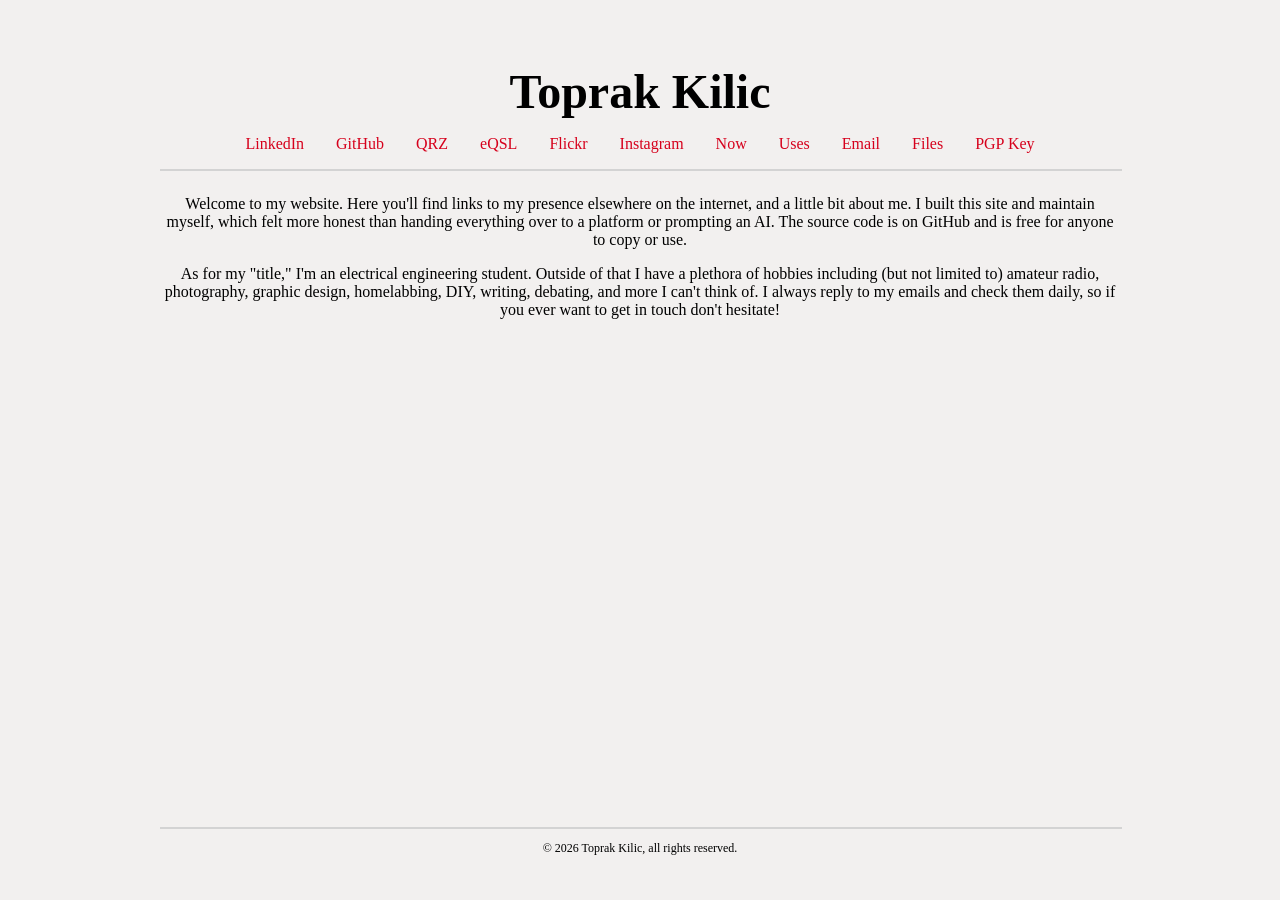
<file: index.html>
<!DOCTYPE html>
<html lang="en">
<head>
    <meta charset="UTF-8">
    <meta name="viewport" content="width=device-width, initial-scale=1.0">
    <title>Toprak Kilic</title>
    <link rel="stylesheet" href="style.css">
</head>
<body>
    <div class="introduction">
        <h1>Toprak Kilic</h1>
        <p class="socials"><a href="https://www.linkedin.com/in/topklc/">LinkedIn</a> <a href="https://github.com/topklc">GitHub</a> <a href="https://www.qrz.com/db/TA1BUT">QRZ</a> <a href="https://www.eqsl.cc/Member.cfm?TA1BUT">eQSL</a> <a href="https://www.flickr.com/photos/204842503@N07/">Flickr</a> <a href="https://www.instagram.com/topklc_">Instagram</a> <a href="./paths/now.html">Now</a> <a href="./paths/uses.html">Uses</a> <a href="mailto:toprak@toprakkilic.com">Email</a> <a href="/files/">Files</a> <a href="./.well-known/openpgpkey/hu/xo7ja4rokfkyxf5pxejpxpuh79xozd6y">PGP Key</a></p>
        <hr>
    </div>
    <div class="about">
        <p> Welcome to my website. Here you'll find links to my presence elsewhere on the internet, and a little bit about me. I built this site and maintain myself, which felt more honest than handing everything over to a platform or prompting an AI. The source code is on GitHub and is free for anyone to copy or use.</p>
        <p> As for my "title," I'm an electrical engineering student. Outside of that I have a plethora of hobbies including (but not limited to) amateur radio, photography, graphic design, homelabbing, DIY, writing, debating, and more I can't think of. I always reply to my emails and check them daily, so if you ever want to get in touch don't hesitate!</p>
    </div>
    <div class="copyright">
        <hr>
        <p>© 2026 Toprak Kilic, all rights reserved.</p>
    </div>
</body>
</html>
</file>
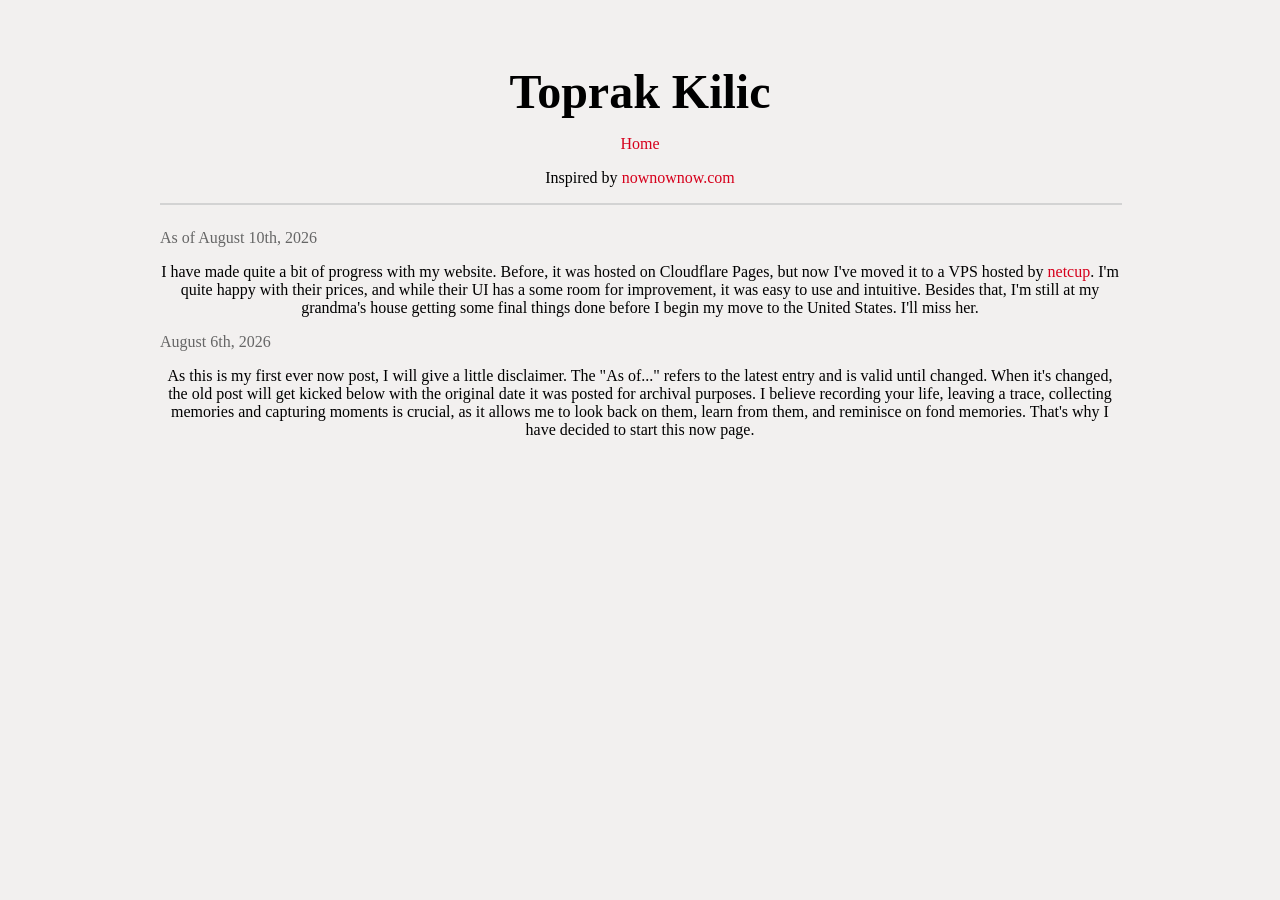
<file: now.html>
<!DOCTYPE html>
<html lang="en">
<head>
    <meta charset="UTF-8">
    <meta name="viewport" content="width=device-width, initial-scale=1.0">
    <title>Now</title>
    <link rel="stylesheet" href="style.css">
</head>
<body>
    <div class="introduction">
        <h1>Toprak Kilic</h1>
        <a href="./index.html">Home</a>
        <p>Inspired by <a class="nownownow" href="https://nownownow.com">nownownow.com</a></p>
        <hr>
    </div>
    <div class="now">
        <p class="date">As of August 10th, 2026</p>
        <p>
            I have made quite a bit of progress with my website. Before, it was hosted on Cloudflare Pages, but now I've moved it to a VPS
            hosted by <a href="https://www.netcup.com/en">netcup</a>. I'm quite happy with their prices, and while their UI has a some room for
            improvement, it was easy to use and intuitive. Besides that, I'm still at my grandma's house getting some final things done before I begin
            my move to the United States. I'll miss her.
        </p>

        <p class="date">August 6th, 2026</p>
        <p>
            As this is my first ever now post, I will give a little disclaimer. The "As of..." refers to the latest entry
            and is valid until changed. When it's changed, the old post will get kicked below with the original date it was posted
            for archival purposes. I believe recording your life, leaving a trace, collecting memories and capturing moments is crucial, 
            as it allows me to look back on them, learn from them, and reminisce on fond memories. That's why I have decided to start this now page.
        </p>
    </div>
</body>
</html>
</file>
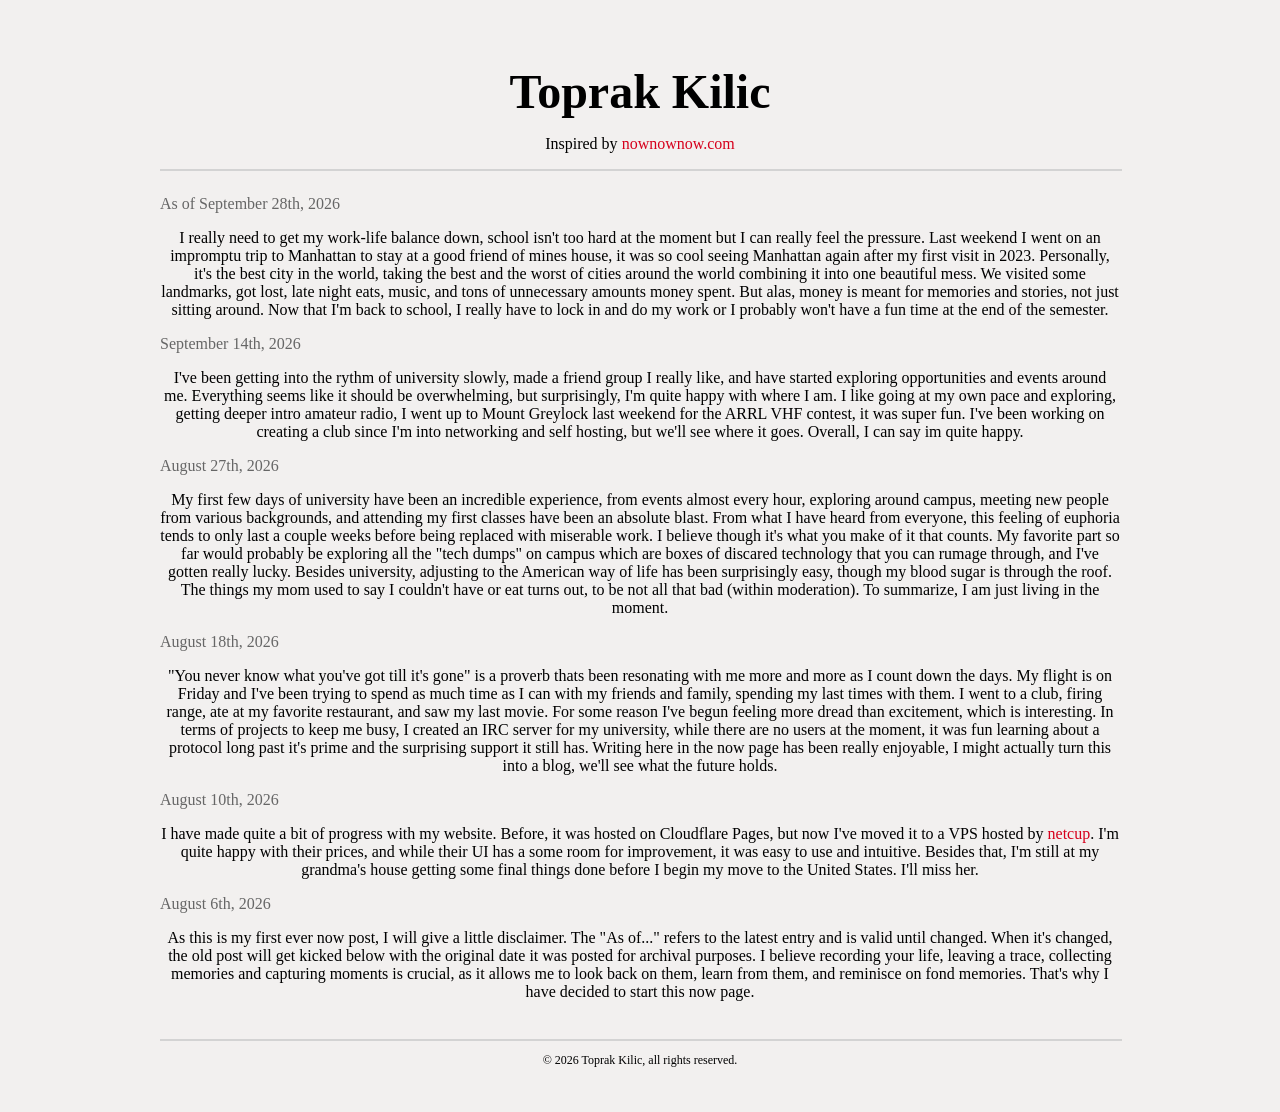
<file: paths/now.html>
<!DOCTYPE html>
<html lang="en">
<head>
    <meta charset="UTF-8">
    <meta name="viewport" content="width=device-width, initial-scale=1.0">
    <title>Now</title>
    <link rel="stylesheet" href="../style.css">
</head>
<body>
    <div class="introduction">
        <h1><a href="/" class="paths">Toprak Kilic</a></h1>
        <p>Inspired by <a href="https://nownownow.com">nownownow.com</a></p>
        <hr>
    </div>
    <div class="now">
        <p class="date">As of September 28th, 2026</p>
        <p>
            I really need to get my work-life balance down, school isn't too hard at the moment but I can really feel the pressure. Last weekend I went on an impromptu
            trip to Manhattan to stay at a good friend of mines house, it was so cool seeing Manhattan again after my first visit in 2023. Personally, it's the best city
            in the world, taking the best and the worst of cities around the world combining it into one beautiful mess. We visited some landmarks, got lost, late night eats,
            music, and tons of unnecessary amounts money spent. But alas, money is meant for memories and stories, not just sitting around. Now that I'm back to school, I really
            have to lock in and do my work or I probably won't have a fun time at the end of the semester. 
        </p>
        <p class="date">September 14th, 2026</p>
        <p> 
            I've been getting into the rythm of university slowly, made a friend group I really like, and have started exploring opportunities and events around me.
            Everything seems like it should be overwhelming, but surprisingly, I'm quite happy with where I am. I like going at my own pace and exploring, getting deeper intro
            amateur radio, I went up to Mount Greylock last weekend for the ARRL VHF contest, it was super fun. I've been working on creating a club since I'm into networking
            and self hosting, but we'll see where it goes. Overall, I can say im quite happy.
        </p>
        <p class="date">August 27th, 2026</p>
        <p>
            My first few days of university have been an incredible experience, from events almost every hour, exploring around campus, meeting new people
            from various backgrounds, and attending my first classes have been an absolute blast. From what I have heard from everyone, this feeling of euphoria tends to 
            only last a couple weeks before being replaced with miserable work. I believe though it's what you make of it that counts. My favorite part so far would probably be
            exploring all the "tech dumps" on campus which are boxes of discared technology that you can rumage through, and I've gotten really lucky. Besides university,
            adjusting to the American way of life has been surprisingly easy, though my blood sugar is through the roof. The things my mom used to say I couldn't have or eat turns out,
            to be not all that bad (within moderation). To summarize, I am just living in the moment.
        </p>
        <p class="date">August 18th, 2026</p>
        <p>
            "You never know what you've got till it's gone" is a proverb thats been resonating with me more and more as I count down the days.
            My flight is on Friday and I've been trying to spend as much time as I can with my friends and family, spending my last times with them.
            I went to a club, firing range, ate at my favorite restaurant, and saw my last movie. For some reason I've begun feeling more dread than excitement,
            which is interesting. In terms of projects to keep me busy, I created an IRC server for my university, while there are no users at the moment, it was fun
            learning about a protocol long past it's prime and the surprising support it still has. Writing here in the now page has been really enjoyable, I might actually
            turn this into a blog, we'll see what the future holds.
        </p>
        <p class="date">August 10th, 2026</p>
        <p>
            I have made quite a bit of progress with my website. Before, it was hosted on Cloudflare Pages, but now I've moved it to a VPS
            hosted by <a href="https://www.netcup.com/en">netcup</a>. I'm quite happy with their prices, and while their UI has a some room for
            improvement, it was easy to use and intuitive. Besides that, I'm still at my grandma's house getting some final things done before I begin
            my move to the United States. I'll miss her.
        </p>

        <p class="date">August 6th, 2026</p>
        <p>
            As this is my first ever now post, I will give a little disclaimer. The "As of..." refers to the latest entry
            and is valid until changed. When it's changed, the old post will get kicked below with the original date it was posted
            for archival purposes. I believe recording your life, leaving a trace, collecting memories and capturing moments is crucial, 
            as it allows me to look back on them, learn from them, and reminisce on fond memories. That's why I have decided to start this now page.
        </p>
    </div>
    <div class="copyright">
        <hr>
        <p>© 2026 Toprak Kilic, all rights reserved.</p>
    </div>
</body>
</html>
</file>
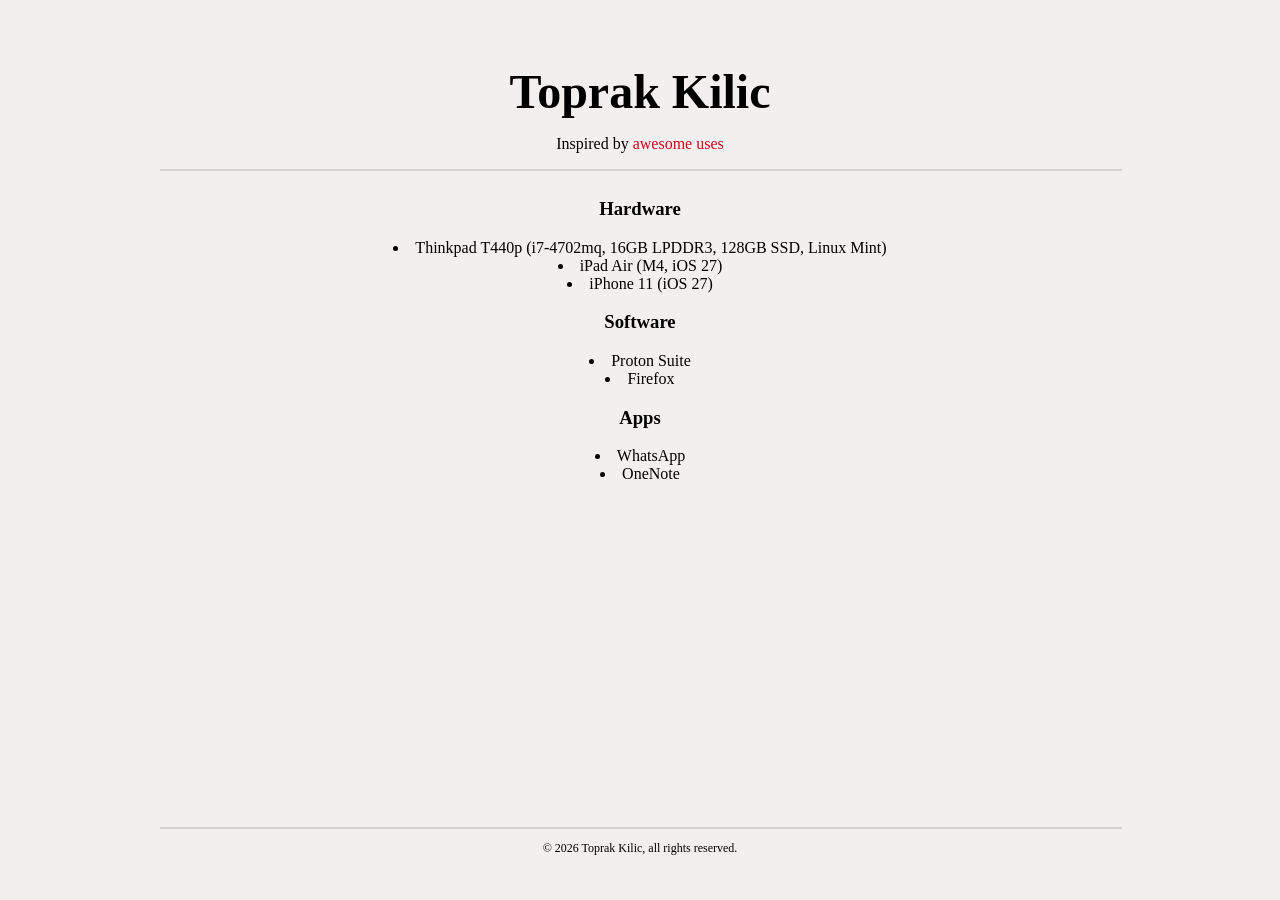
<file: paths/uses.html>
<!DOCTYPE html>
<html lang="en">
<head>
	<meta charset="UTF-8">
	<meta name="viewport" content="width=device-width, initial-scale=1.0">
	<title>Uses</title>
	<link rel="stylesheet" href="../style.css">
</head>
<body>
	<div class="introduction">
		<h1><a href="../index.html" class="paths">Toprak Kilic</a></h1>
		<p>Inspired by <a href="https://uses.tech/">awesome uses</a></p>
		<hr>
	</div>
	<div class="uses">
		<h3>Hardware</h3>
		<ul>
			<li>Thinkpad T440p (i7-4702mq, 16GB LPDDR3, 128GB SSD, Linux Mint)</li>
			<li>iPad Air (M4, iOS 27)</li>
			<li>iPhone 11 (iOS 27)</li>
		</ul>
		<h3>Software</h3>
		<ul>
			<li>Proton Suite</li>
			<li>Firefox</li>
		</ul>
		<h3>Apps</h3>
		<ul>
			<li>WhatsApp</li>
			<li>OneNote</li>
		</ul>
	</div>
	<div class="copyright">
        <hr>
        <p>© 2026 Toprak Kilic, all rights reserved.</p>
    </div>
</body>
</html>
</file>
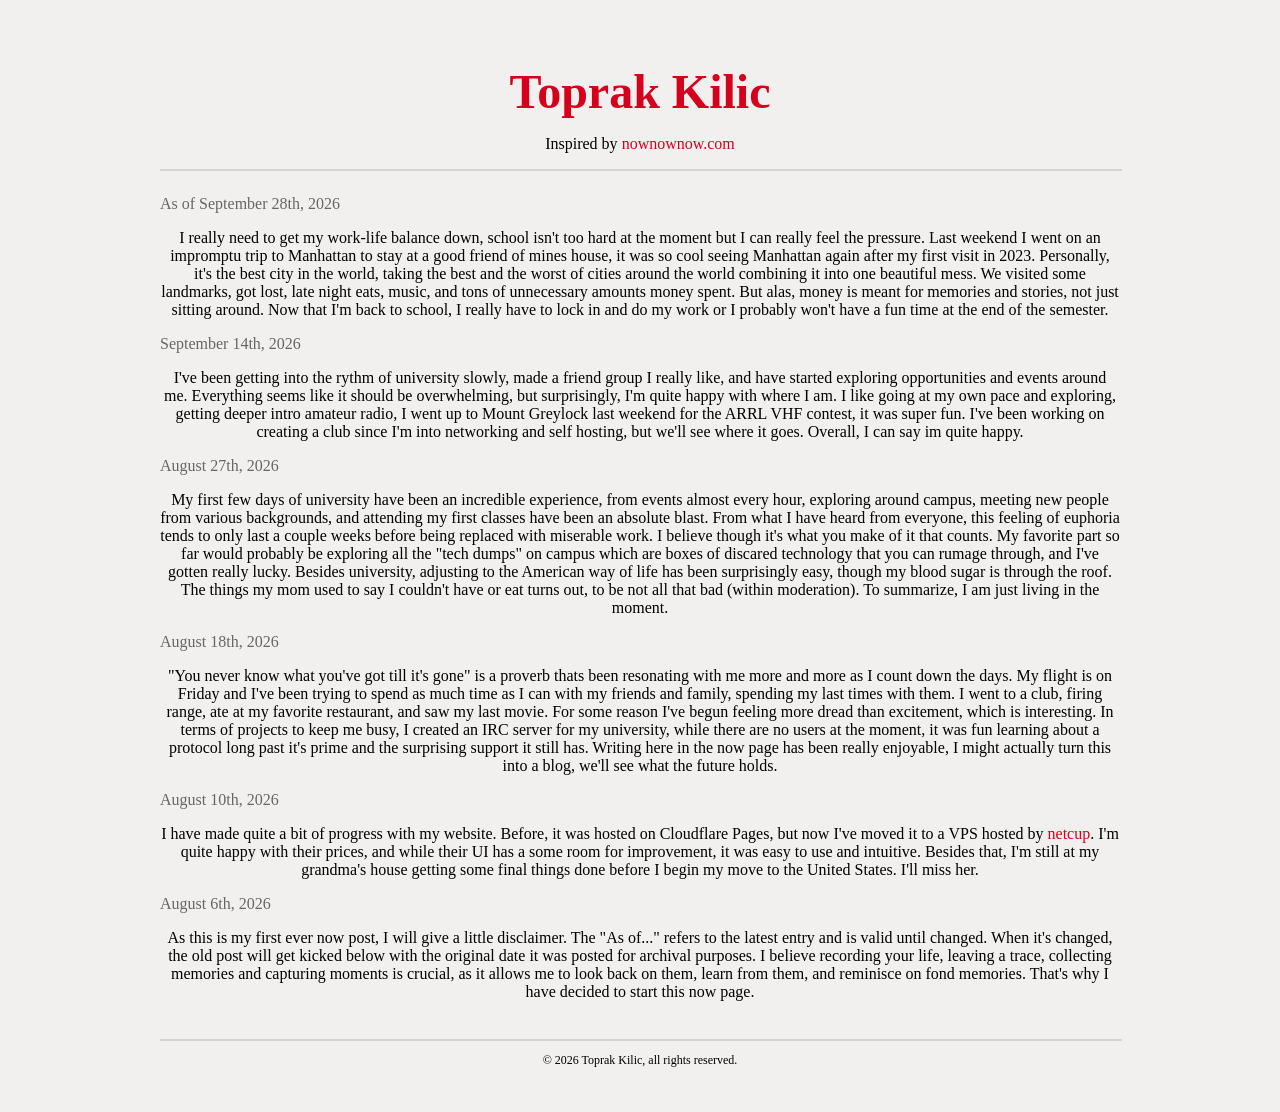
<file: subs/now.html>
<!DOCTYPE html>
<html lang="en">
<head>
    <meta charset="UTF-8">
    <meta name="viewport" content="width=device-width, initial-scale=1.0">
    <title>Now</title>
    <link rel="stylesheet" href="../style.css">
</head>
<body>
    <div class="introduction">
        <h1><a href="../index.html" class="subs">Toprak Kilic</a></h1>
        <p>Inspired by <a href="https://nownownow.com">nownownow.com</a></p>
        <hr>
    </div>
    <div class="now">
        <p class="date">As of September 28th, 2026</p>
        <p>
            I really need to get my work-life balance down, school isn't too hard at the moment but I can really feel the pressure. Last weekend I went on an impromptu
            trip to Manhattan to stay at a good friend of mines house, it was so cool seeing Manhattan again after my first visit in 2023. Personally, it's the best city
            in the world, taking the best and the worst of cities around the world combining it into one beautiful mess. We visited some landmarks, got lost, late night eats,
            music, and tons of unnecessary amounts money spent. But alas, money is meant for memories and stories, not just sitting around. Now that I'm back to school, I really
            have to lock in and do my work or I probably won't have a fun time at the end of the semester. 
        </p>
        <p class="date">September 14th, 2026</p>
        <p> 
            I've been getting into the rythm of university slowly, made a friend group I really like, and have started exploring opportunities and events around me.
            Everything seems like it should be overwhelming, but surprisingly, I'm quite happy with where I am. I like going at my own pace and exploring, getting deeper intro
            amateur radio, I went up to Mount Greylock last weekend for the ARRL VHF contest, it was super fun. I've been working on creating a club since I'm into networking
            and self hosting, but we'll see where it goes. Overall, I can say im quite happy.
        </p>
        <p class="date">August 27th, 2026</p>
        <p>
            My first few days of university have been an incredible experience, from events almost every hour, exploring around campus, meeting new people
            from various backgrounds, and attending my first classes have been an absolute blast. From what I have heard from everyone, this feeling of euphoria tends to 
            only last a couple weeks before being replaced with miserable work. I believe though it's what you make of it that counts. My favorite part so far would probably be
            exploring all the "tech dumps" on campus which are boxes of discared technology that you can rumage through, and I've gotten really lucky. Besides university,
            adjusting to the American way of life has been surprisingly easy, though my blood sugar is through the roof. The things my mom used to say I couldn't have or eat turns out,
            to be not all that bad (within moderation). To summarize, I am just living in the moment.
        </p>
        <p class="date">August 18th, 2026</p>
        <p>
            "You never know what you've got till it's gone" is a proverb thats been resonating with me more and more as I count down the days.
            My flight is on Friday and I've been trying to spend as much time as I can with my friends and family, spending my last times with them.
            I went to a club, firing range, ate at my favorite restaurant, and saw my last movie. For some reason I've begun feeling more dread than excitement,
            which is interesting. In terms of projects to keep me busy, I created an IRC server for my university, while there are no users at the moment, it was fun
            learning about a protocol long past it's prime and the surprising support it still has. Writing here in the now page has been really enjoyable, I might actually
            turn this into a blog, we'll see what the future holds.
        </p>
        <p class="date">August 10th, 2026</p>
        <p>
            I have made quite a bit of progress with my website. Before, it was hosted on Cloudflare Pages, but now I've moved it to a VPS
            hosted by <a href="https://www.netcup.com/en">netcup</a>. I'm quite happy with their prices, and while their UI has a some room for
            improvement, it was easy to use and intuitive. Besides that, I'm still at my grandma's house getting some final things done before I begin
            my move to the United States. I'll miss her.
        </p>

        <p class="date">August 6th, 2026</p>
        <p>
            As this is my first ever now post, I will give a little disclaimer. The "As of..." refers to the latest entry
            and is valid until changed. When it's changed, the old post will get kicked below with the original date it was posted
            for archival purposes. I believe recording your life, leaving a trace, collecting memories and capturing moments is crucial, 
            as it allows me to look back on them, learn from them, and reminisce on fond memories. That's why I have decided to start this now page.
        </p>
    </div>
    <div class="copyright">
        <hr>
        <p>© 2026 Toprak Kilic, all rights reserved.</p>
    </div>
</body>
</html>
</file>
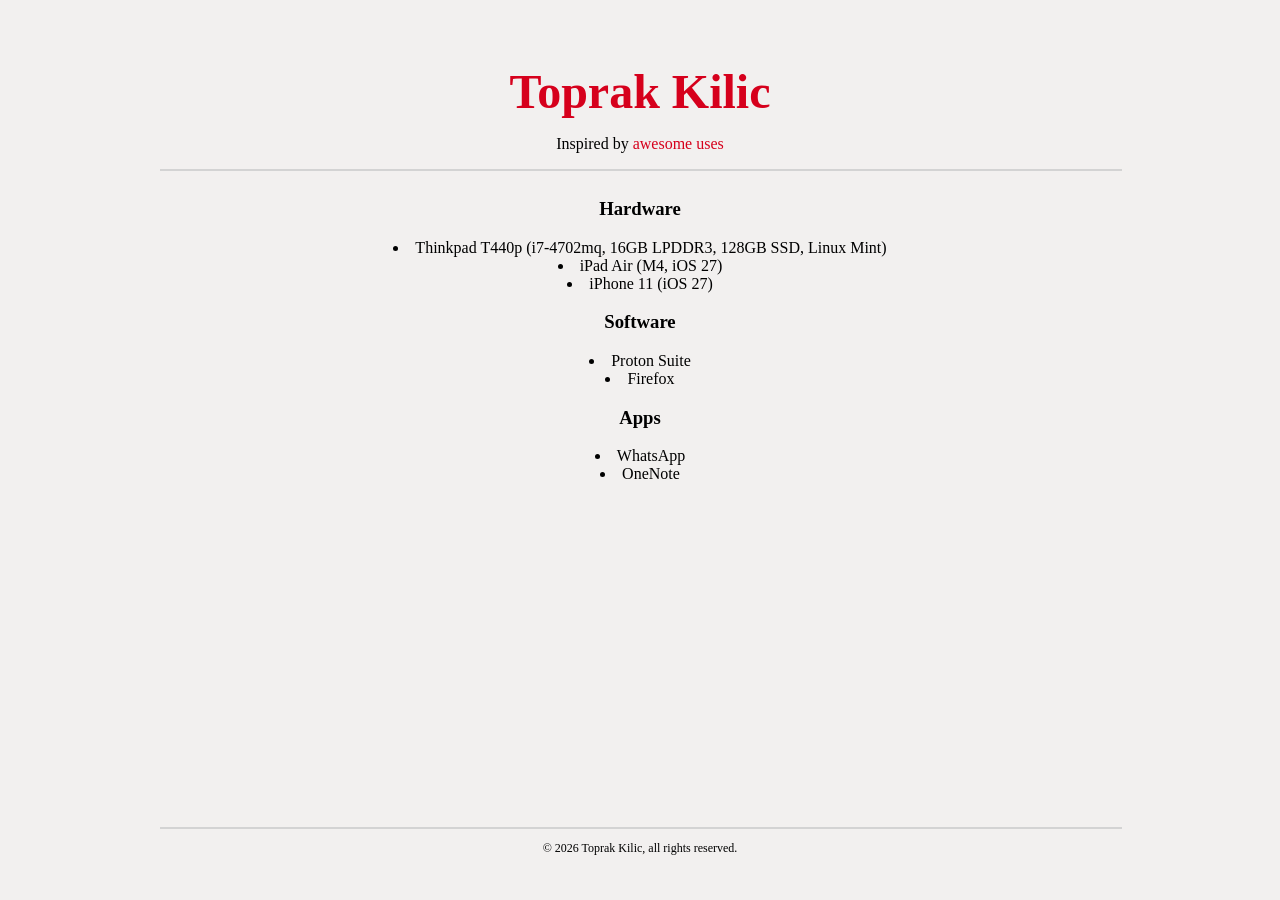
<file: subs/uses.html>
<!DOCTYPE html>
<html lang="en">
<head>
	<meta charset="UTF-8">
	<meta name="viewport" content="width=device-width, initial-scale=1.0">
	<title>Uses</title>
	<link rel="stylesheet" href="../style.css">
</head>
<body>
	<div class="introduction">
		<h1><a href="../index.html" class="subs">Toprak Kilic</a></h1>
		<p>Inspired by <a href="https://uses.tech/">awesome uses</a></p>
		<hr>
	</div>
	<div class="uses">
		<h3>Hardware</h3>
		<ul>
			<li>Thinkpad T440p (i7-4702mq, 16GB LPDDR3, 128GB SSD, Linux Mint)</li>
			<li>iPad Air (M4, iOS 27)</li>
			<li>iPhone 11 (iOS 27)</li>
		</ul>
		<h3>Software</h3>
		<ul>
			<li>Proton Suite</li>
			<li>Firefox</li>
		</ul>
		<h3>Apps</h3>
		<ul>
			<li>WhatsApp</li>
			<li>OneNote</li>
		</ul>
	</div>
	<div class="copyright">
        <hr>
        <p>© 2026 Toprak Kilic, all rights reserved.</p>
    </div>
</body>
</html>
</file>
<file: style.css>
body {
    background-color: #F2F0EF;
    font-family: Garamond, Georgia, serif;
    text-align: center;
    max-width: 960px;
    margin: auto;
    padding: 32px;
    min-height: calc(100dvh - 64px);
    display: flex;
    flex-direction: column;
}

h1 {
    font-size: 48px;
    margin-bottom: 16px;
}

hr {
    border: 1px solid #d3d3d3;
    width: 100%;
}

a {
    color: #d6001c;
    text-decoration: none;
}

a:hover {
    text-decoration: underline;
}

.now .about .files {
    margin-top: 16px;
    text-align: justify;
    hyphens: auto;
    line-height: 2;
}

.cantfindpage {
    line-height: 2;
    margin-top: 16px;
}

.socials {
    display: flex;
    flex-wrap: wrap;
    justify-content: center;
    column-gap: 32px;
}

.date {
    text-align: left;
    color: #666666;
}

.uses ul {
    list-style-position: inside;
    padding-left: 0;
}

.copyright {
    margin-top: auto;
    font-size: 12px;
    padding-top: 16px;
    position: relative;
}

.paths, .paths:hover {
    color: #000000;
    text-decoration: none;
}
</file>
